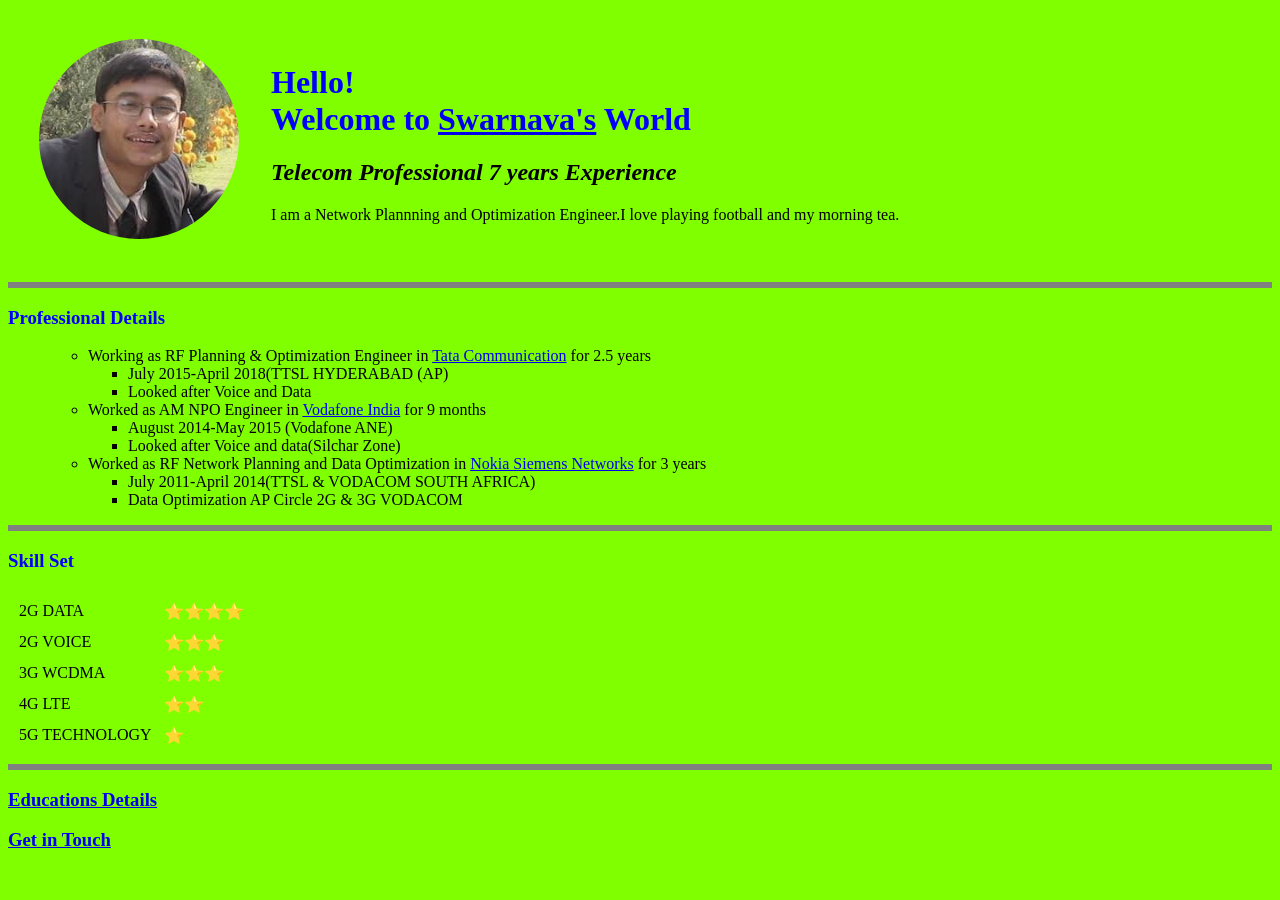
<file: index.html>
<!DOCTYPE html>
<html lang="en" dir="ltr">

<head>
  <meta charset="utf-8">
  <title>Boon's site under 🪓Construction🪓</title>
  <link rel="stylesheet" href="css/styles.css">
</head>

<body>
  <table cellspacing="30">
    <tr>
      <td><img src="swarnava.jpg" alt="profile pic"></td>
      <td>
        <h1>Hello! <br /> Welcome to <a href="https://www.linkedin.com/in/swarnava-banerjee-b7999b26/">Swarnava's</a> World</h1>
        <p><em><strong>
              <h2>Telecom Professional 7 years Experience</h2>
            </strong></em></p>
        <p>I am a Network Plannning and Optimization Engineer.I love playing football and my morning tea.</p>
      </td>
    </tr>
  </table>
  <hr noshade size="3">
  <h3>Professional Details</h3>
  <ol>
    <ul>
      <li>Working as RF Planning & Optimization Engineer in <a href="https://www.tatateleservices.com/">Tata Communication</a> for 2.5 years</li>
      <ul>
        <li>July 2015-April 2018(TTSL HYDERABAD (AP)</li>
        <li>
          Looked after Voice and Data</li>
      </ul>
      <li>Worked as AM NPO Engineer in <a href="https://www.vodafone.in/">Vodafone India</a> for 9 months</li>
      <ul>
        <li>August 2014-May 2015 (Vodafone ANE)</li>
        <li>
          Looked after Voice and data(Silchar Zone)</li>
      </ul>
      <li>Worked as RF Network Planning and Data Optimization in <a href="https://www.nokia.com/networks/">Nokia Siemens Networks</a> for 3 years</li>
      <ul>
        <li>July 2011-April 2014(TTSL & VODACOM SOUTH AFRICA)</li>
        <li>Data Optimization AP Circle 2G & 3G VODACOM</li>
      </ul>
  </ol>
  <hr noshade size="3"/>
  <h3> Skill Set</h3>
  <table  cellspacing="10">
    <tr>
      <td>2G DATA</td>
      <td>⭐⭐⭐⭐</td>
    </tr>
    <tr>
      <td>2G VOICE</td>
      <td>⭐⭐⭐</td>
    </tr>
    <tr>
      <td>3G WCDMA</td>
      <td>⭐⭐⭐</td>
    </tr>
    <tr>
      <td>4G LTE</td>
      <td>⭐⭐</td>
    </tr>
    <tr>
      <td>
        5G TECHNOLOGY
      <td>
        ⭐
      </td>
      </td>
    </tr>
  </table>
  <hr noshade size="3" />
  <h3><p><a href="qualification.html">Educations Details</a></p>
  <p><a href="Contact.html">Get in Touch</a></p></h3>

</body>

</html>
</file>
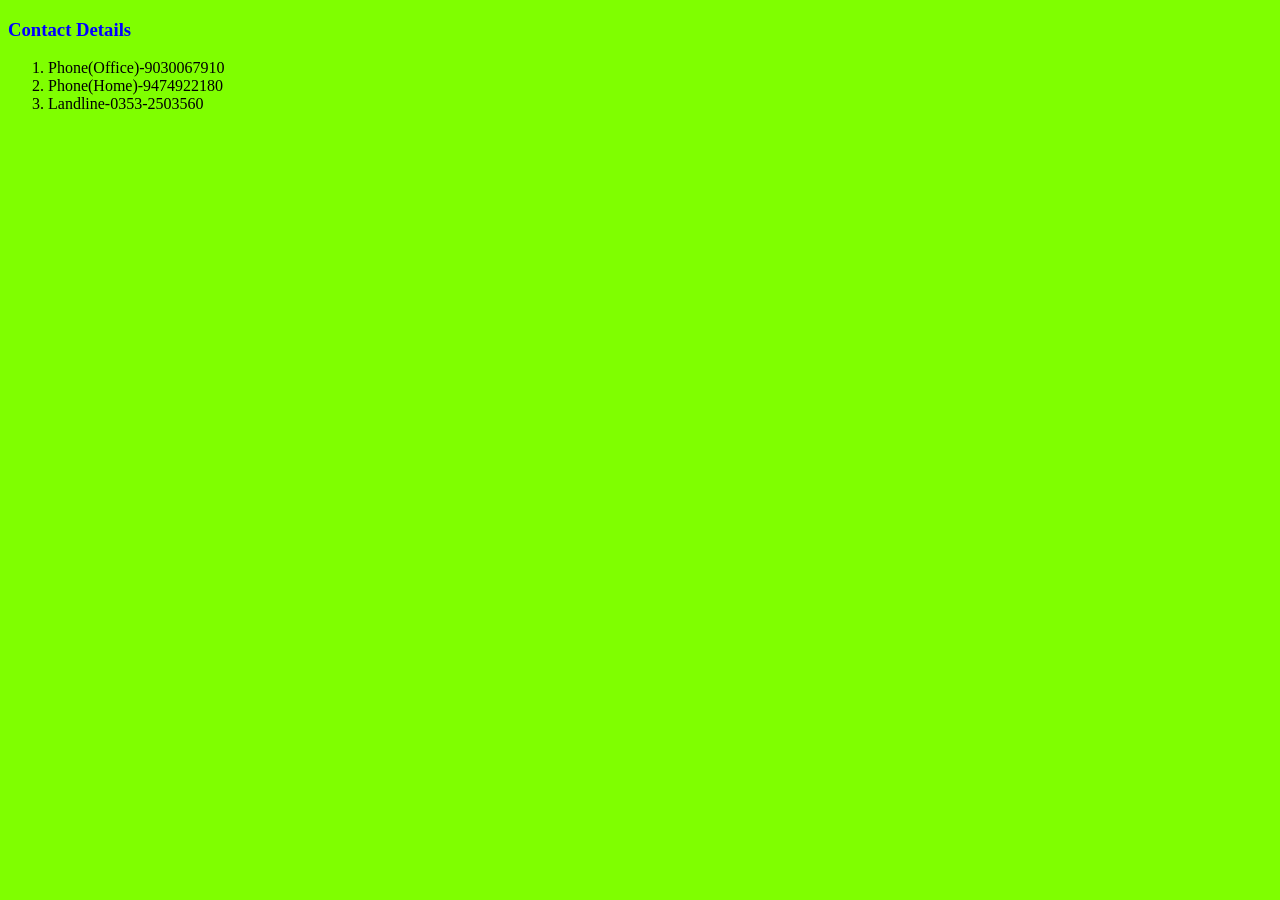
<file: Contact.html>
<!DOCTYPE html>
<html lang="en" dir="ltr">

<head>
  <meta charset="utf-8">
  <title>My Contact Details</title>
    <link rel="stylesheet" href="css/styles.css">
</head>

<body>
  <h3>Contact Details</h3>
  <ol>
    <li>Phone(Office)-9030067910</li>
    <li>Phone(Home)-9474922180</li>
    <li>Landline-0353-2503560</li>
  </ol>
</body>

</html>
</file>
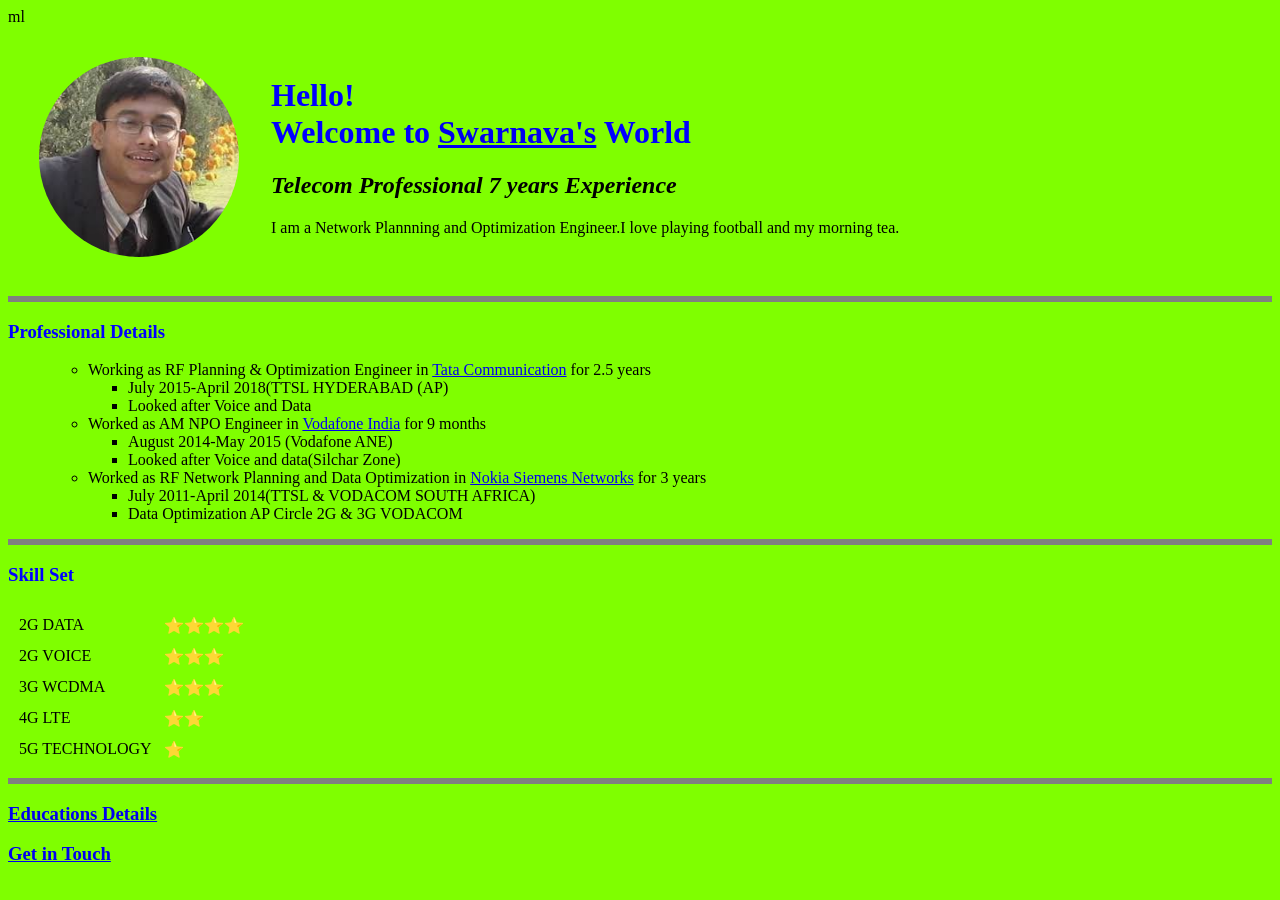
<file: index2.html>
ml<!DOCTYPE html>
<html lang="en" dir="ltr">

<head>
  <meta charset="utf-8">
  <title>Boon's site under 🪓Construction🪓</title>
  <link rel="stylesheet" href="css/styles.css">
</head>

<body>
  <table cellspacing="30">
    <tr>
      <td><img src="swarnava.jpg" alt="profile pic"></td>
      <td>
        <h1>Hello! <br /> Welcome to <a href="index.html/">Swarnava's</a> World</h1>
        <p><em><strong>
              <h2>Telecom Professional 7 years Experience</h2>
            </strong></em></p>
        <p>I am a Network Plannning and Optimization Engineer.I love playing football and my morning tea.</p>
      </td>
    </tr>
  </table>
  <hr noshade size="3">
  <h3>Professional Details</h3>
  <ol>
    <ul>
      <li>Working as RF Planning & Optimization Engineer in <a href="https://www.tatateleservices.com/">Tata Communication</a> for 2.5 years</li>
      <ul>
        <li>July 2015-April 2018(TTSL HYDERABAD (AP)</li>
        <li>
          Looked after Voice and Data</li>
      </ul>
      <li>Worked as AM NPO Engineer in <a href="https://www.vodafone.in/">Vodafone India</a> for 9 months</li>
      <ul>
        <li>August 2014-May 2015 (Vodafone ANE)</li>
        <li>
          Looked after Voice and data(Silchar Zone)</li>
      </ul>
      <li>Worked as RF Network Planning and Data Optimization in <a href="https://www.nokia.com/networks/">Nokia Siemens Networks</a> for 3 years</li>
      <ul>
        <li>July 2011-April 2014(TTSL & VODACOM SOUTH AFRICA)</li>
        <li>Data Optimization AP Circle 2G & 3G VODACOM</li>
      </ul>
  </ol>
  <hr noshade size="3"/>
  <h3> Skill Set</h3>
  <table  cellspacing="10">
    <tr>
      <td>2G DATA</td>
      <td>⭐⭐⭐⭐</td>
    </tr>
    <tr>
      <td>2G VOICE</td>
      <td>⭐⭐⭐</td>
    </tr>
    <tr>
      <td>3G WCDMA</td>
      <td>⭐⭐⭐</td>
    </tr>
    <tr>
      <td>4G LTE</td>
      <td>⭐⭐</td>
    </tr>
    <tr>
      <td>
        5G TECHNOLOGY
      <td>
        ⭐
      </td>
      </td>
    </tr>
  </table>
  <hr noshade size="3" />
  <h3><p><a href="qualification.html">Educations Details</a></p>
  <p><a href="Contact.html">Get in Touch</a></p></h3>

</body>

</html>
</file>
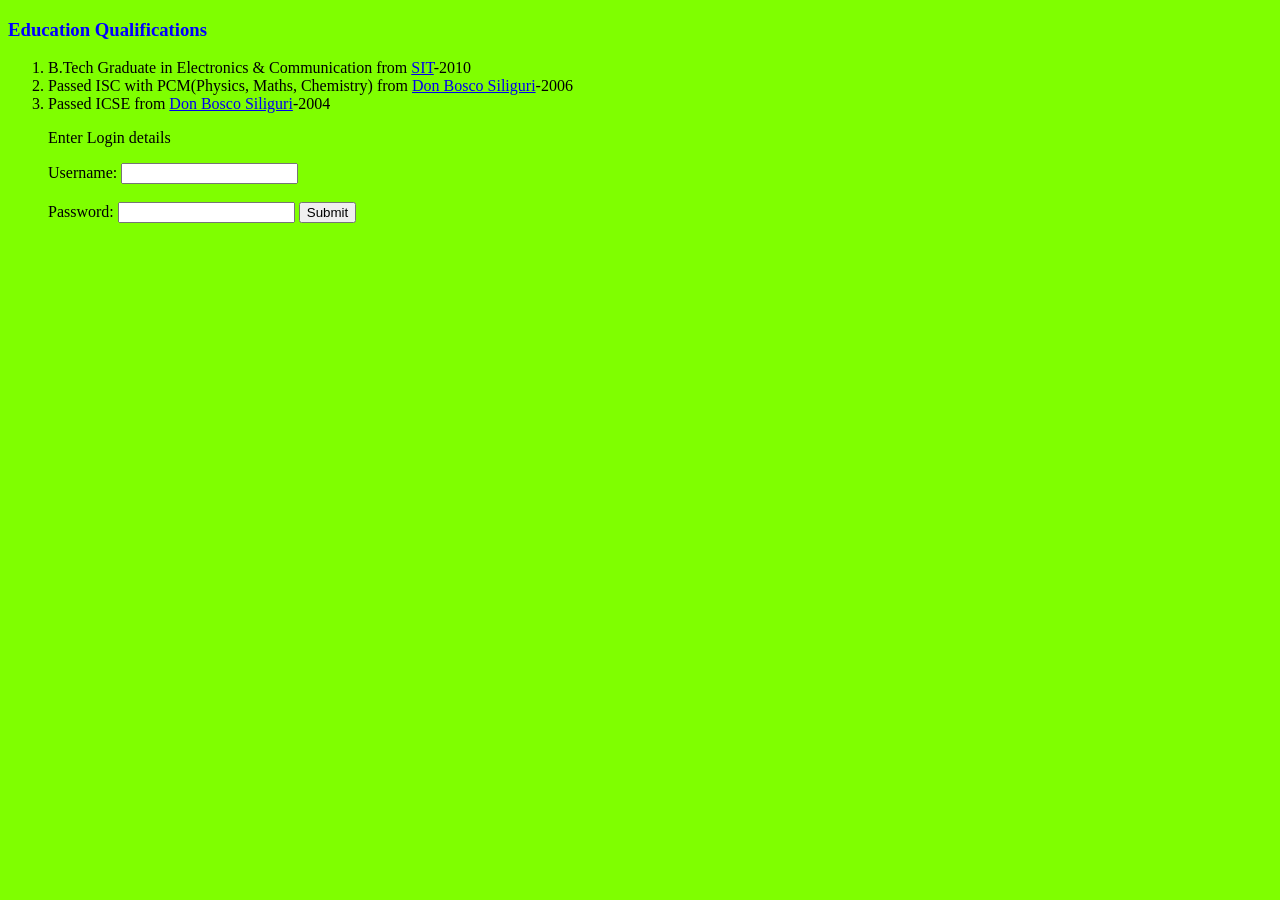
<file: qualification.html>
<!DOCTYPE html>
<html lang="en" dir="ltr">
  <head>
    <meta charset="utf-8">
    <title>My Education Qualification</title>
      <link rel="stylesheet" href="css/styles.css">
  </head>
  <body>
<h3>Education Qualifications</h3>
<ol>
  <li> B.Tech Graduate in Electronics & Communication from <a href="https://www.sittechno.org/">SIT</a>-2010</li>
  <li> Passed ISC with PCM(Physics, Maths, Chemistry) from <a href="http://dbssiliguri.in/">Don Bosco Siliguri</a>-2006</li>
  <li> Passed ICSE from <a href="http://dbssiliguri.in/">Don Bosco Siliguri</a>-2004</li>
  <p>Enter Login details</p>
  <form class="" action="index.html" method="post">
    <label>Username:</label>
    <input type="text" name="" value="">
    <br />
    <br>
    <label>Password:</label>
    <input type="password" name=""value="">
    <input type="submit"name="">
  </form>
</ol>
  </body>
</html>
</file>
<file: css/styles.css>
body {
  background-color: Chartreuse
}
h1 {
  color:blue
}
h3{
  color:blue
}

hr {
  border-style: none;
  border-top-style: dashed;
  background-color: grey;
  border-width: 5px;
  width: 100%;
}
  img{
    height: 200px;
    border-radius:50%;
}
</file>
